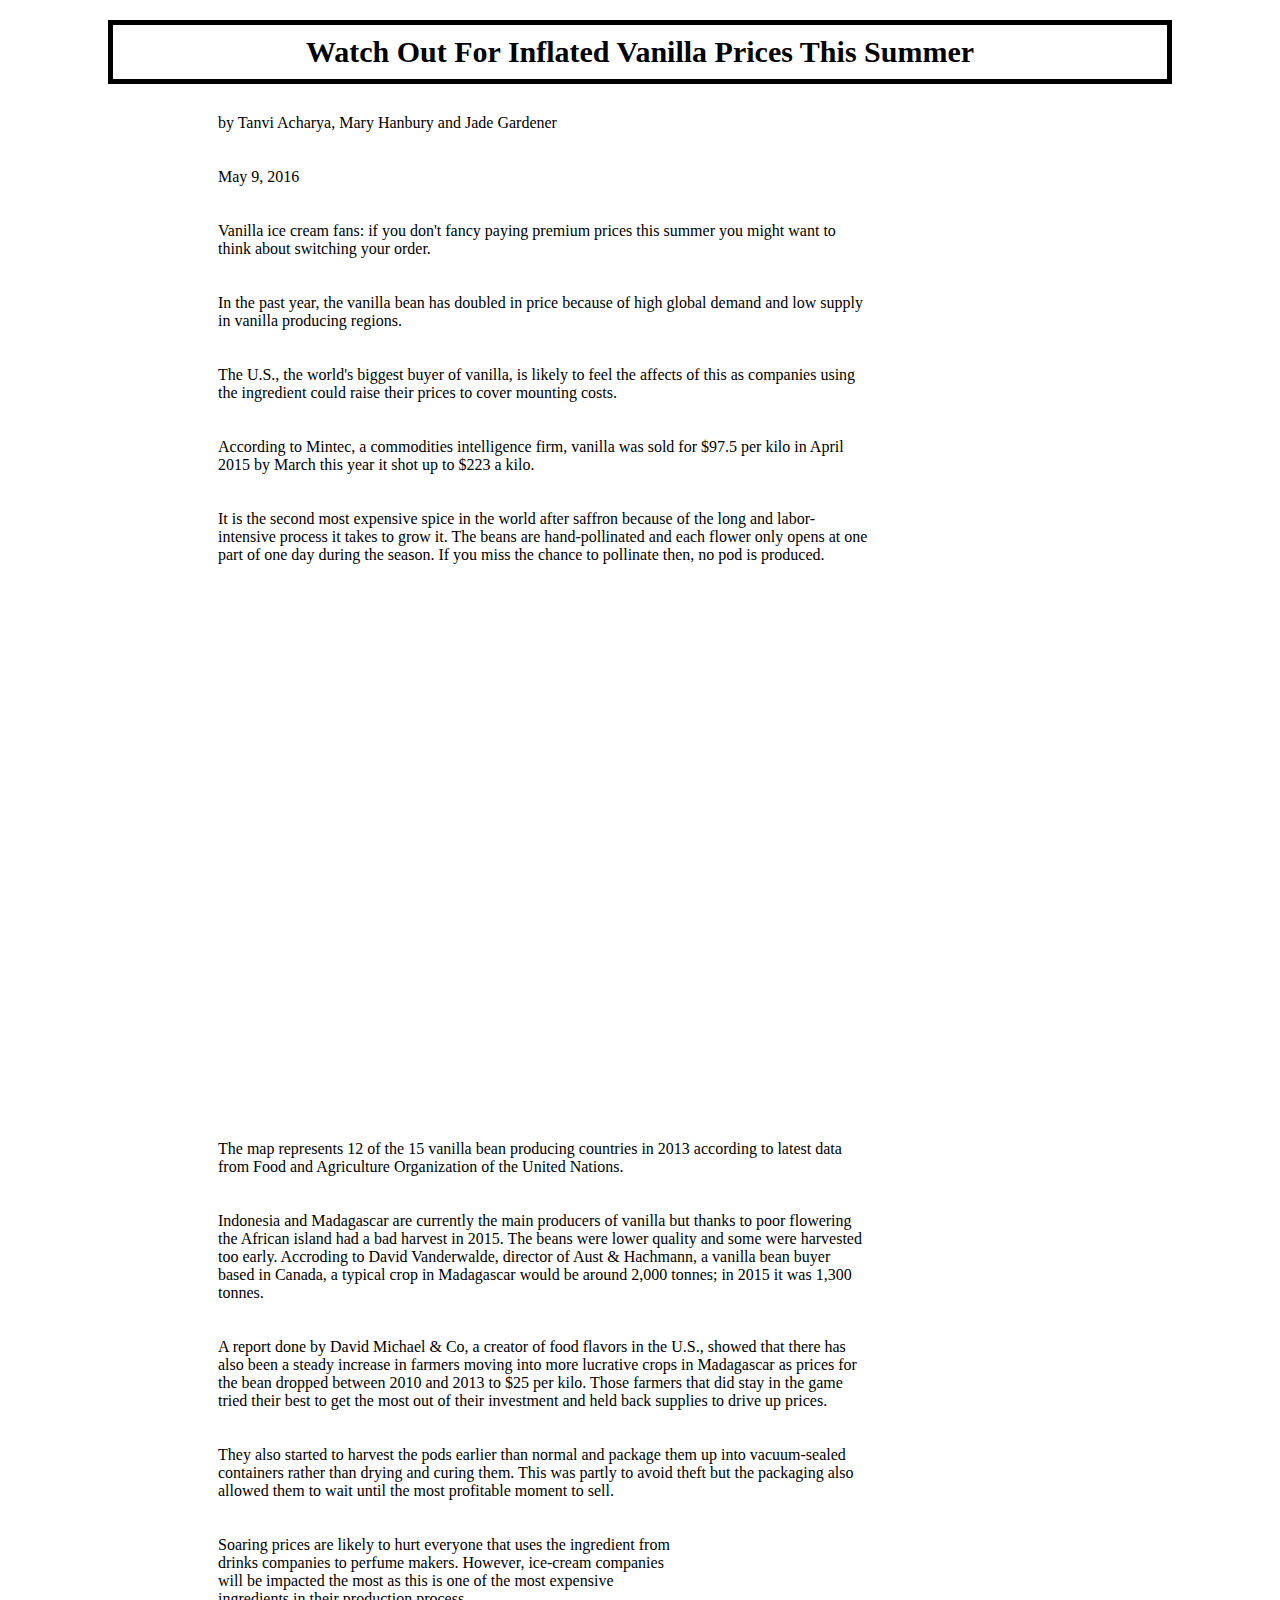
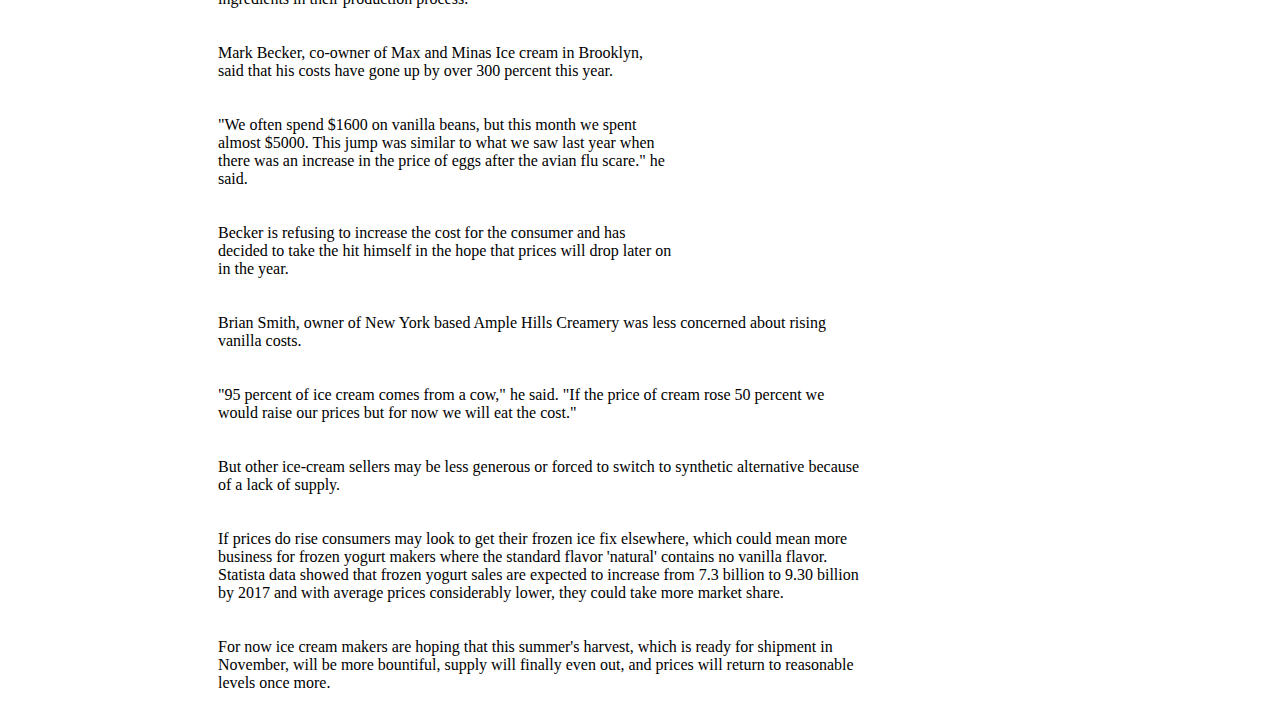
<file: myarticle.html>
<!DOCTYPE html>
<html>
<head>
<style> 
		#box{border-width: 5px;
			border-color: blue;
			border-style: solid;
		}
		p{
			width: 650px;
			padding:10px;
			margin-right: 200px;
			margin-left: 200px;

		}
</style>
	<title> Summer Ice Cream Prices Could Soar </title>

	<h1 style='font-size: 30px; 
			text-align: center;
			padding: 10px;
			border-width: 5px;
			border-color: black;
			border-style: solid;
			margin-left: 100px;
			margin-right: 100px;'> 
	Watch Out For Inflated Vanilla Prices This Summer </h1>
<p class="byline"> by Tanvi Acharya, Mary Hanbury and Jade Gardener </p>  
		<p class="date"> May 9, 2016 </p> 


</head>
<body>

	
<article>

<p>Vanilla ice cream fans: if you don't fancy paying premium prices this summer you might want to think about switching your order.</p> 

<p>In the past year, the vanilla bean has doubled in price because of high global demand and low supply in vanilla producing regions.</p> 

<p>The U.S., the world's biggest buyer of vanilla, is likely to feel the affects of this as companies using the ingredient could raise their prices to cover mounting costs.</p>

<p>According to Mintec, a commodities intelligence firm, vanilla was sold for $97.5 per kilo in April 2015 by March this year it shot up to $223 a kilo.</p> 

<p>It is the second most expensive spice in the world after saffron because of the long and labor-intensive process it takes to grow it. The beans are hand-pollinated and each flower only opens at one part of one day during the season. If you miss the chance to pollinate then, no pod is produced.</p>


<iframe width="100%" height="520" frameborder="0" src="https://tacharya9.cartodb.com/viz/6d582bb8-07d5-11e6-bfbb-0e5db1731f59/embed_map" allowfullscreen webkitallowfullscreen mozallowfullscreen oallowfullscreen msallowfullscreen></iframe>

<p>The map represents 12 of the 15 vanilla bean producing countries in 2013 according to latest data from Food and Agriculture Organization of the United Nations.</p> 

<p>Indonesia and Madagascar are currently the main producers of vanilla but thanks to poor flowering the African island had a bad harvest in 2015. The beans were lower quality and some were harvested too early. Accroding to David Vanderwalde, director of Aust & Hachmann, a vanilla bean buyer based in Canada, a typical crop in Madagascar would be around 2,000 tonnes; in 2015 it was 1,300 tonnes.</p>  


<p>A report done by David Michael & Co, a creator of food flavors in the U.S., showed that there has also been a steady increase in farmers moving into more lucrative crops in Madagascar as prices for the bean dropped between 2010 and 2013 to $25 per kilo. Those farmers that did stay in the game tried their best to get the most out of their investment and held back supplies to drive up prices.</p> 

<p>They also started to harvest the pods earlier than normal and package them up into vacuum-sealed containers rather than drying and curing them. This was partly to avoid theft but the packaging also allowed them to wait until the most profitable moment to sell.</p> 

<iframe style='float: right;'   width="600" height="371" seamless frameborder="0" scrolling="no" src="https://docs.google.com/spreadsheets/d/1rTCV97b1kE1YI5bkTdRyQdd-2kZAzKC2Q4n1gyqucTQ/pubchart?oid=343205359&amp;format=interactive"></iframe>


<p>Soaring prices are likely to hurt everyone that uses the ingredient from drinks companies to perfume makers. However, ice-cream companies will be impacted the most as this is one of the most expensive ingredients in their production process.</p> 

<p>Mark Becker, co-owner of Max and Minas Ice cream in Brooklyn, said that his costs have gone up by over 300 percent this year.</p>

<p>"We often spend $1600 on vanilla beans, but this month we spent almost $5000. This jump was similar to what we saw last year when there was an increase in the price of eggs after the avian flu scare." he said.</p> 

<p>Becker is refusing to increase the cost for the consumer and has decided to take the hit himself in the hope that prices will drop later on in the year.</p>  

<p>Brian Smith, owner of New York based Ample Hills Creamery was less concerned about rising vanilla costs.</p>  

<p>"95 percent of ice cream comes from a cow," he said. "If the price of cream rose 50 percent we would raise our prices but for now we will eat the cost."</p>

<p>But other ice-cream sellers may be less generous or forced to switch to synthetic alternative because of a lack of supply.</p>

<p>If prices do rise consumers may look to get their frozen ice fix elsewhere, which could mean more business for frozen yogurt makers where the standard flavor 'natural' contains no vanilla flavor. Statista data showed that frozen yogurt sales are expected to increase from 7.3 billion to 9.30 billion by 2017 and with average prices considerably lower, they could take more market share.</p> 

<p>For now ice cream makers are hoping that this summer's harvest, which is ready for shipment in November, will be more bountiful, supply will finally even out, and prices will return to reasonable levels once more. </p> </article>



  </body>
</html>
</file>
